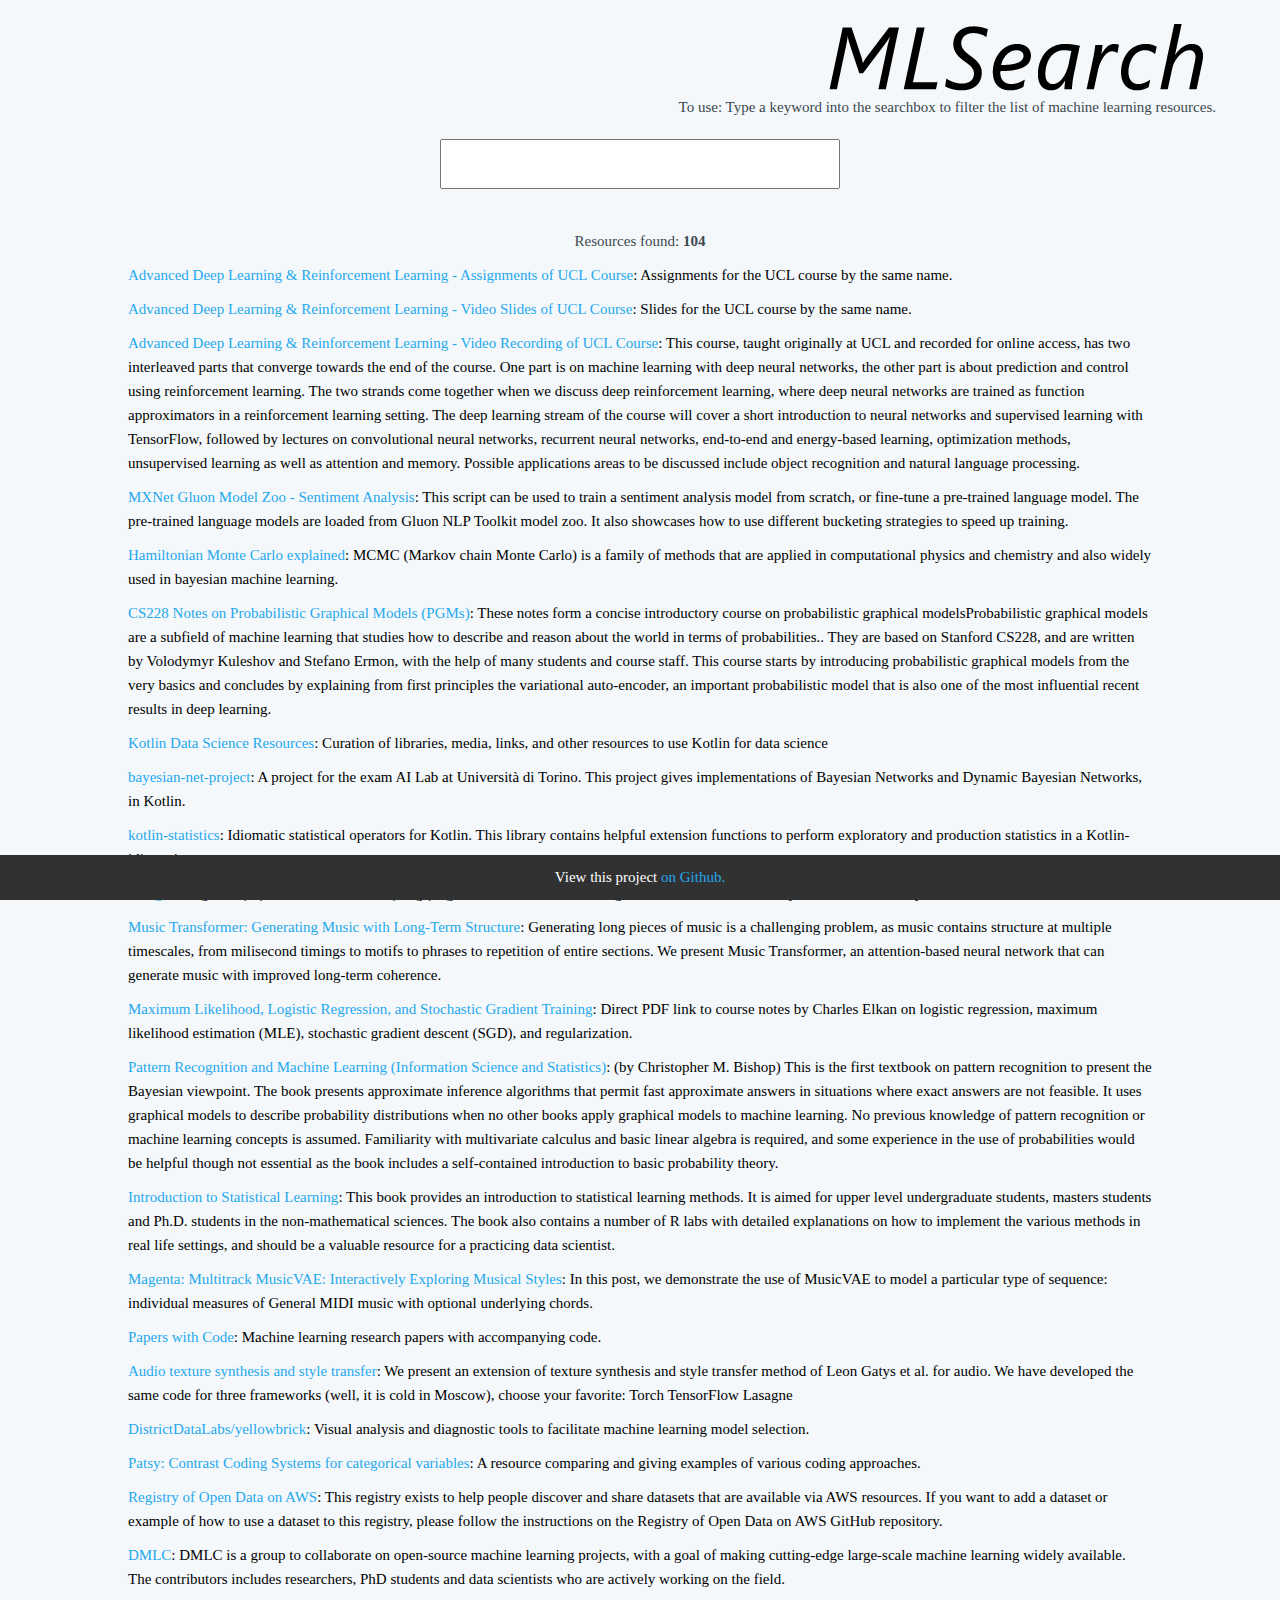
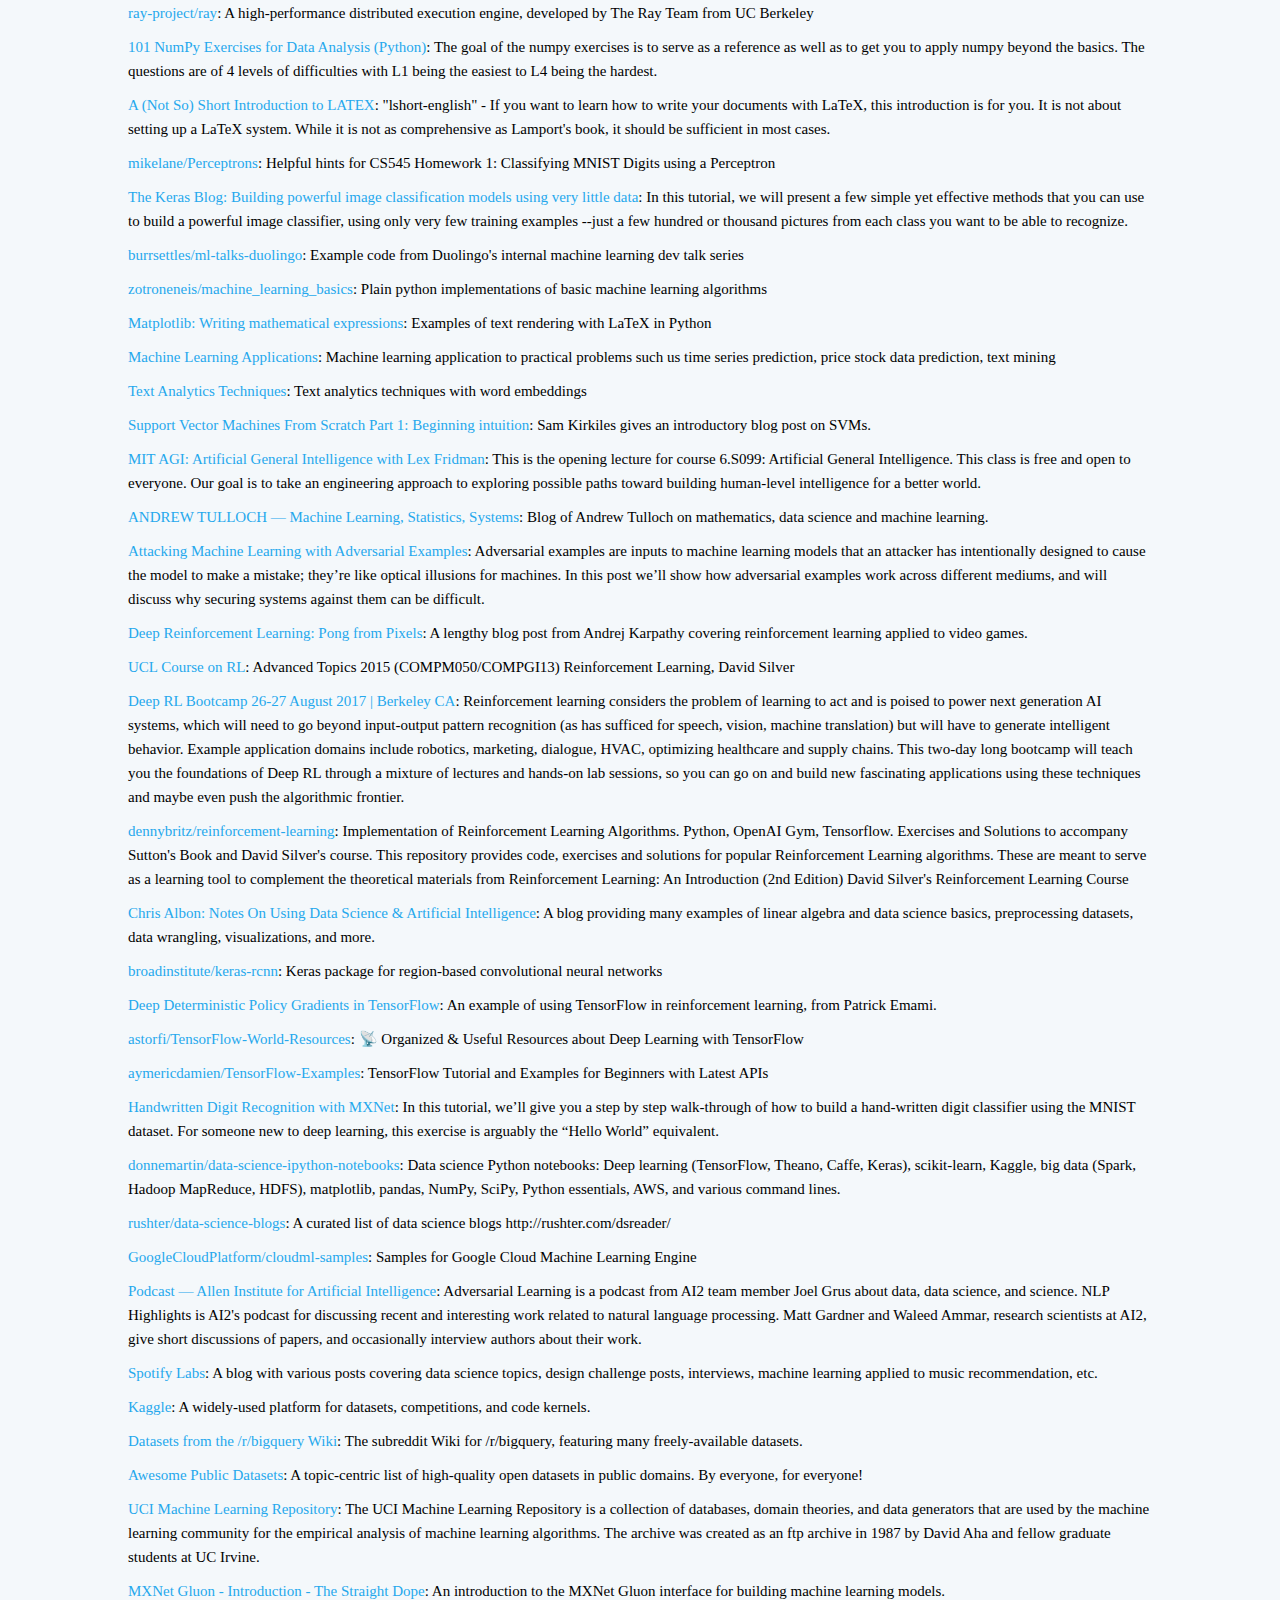
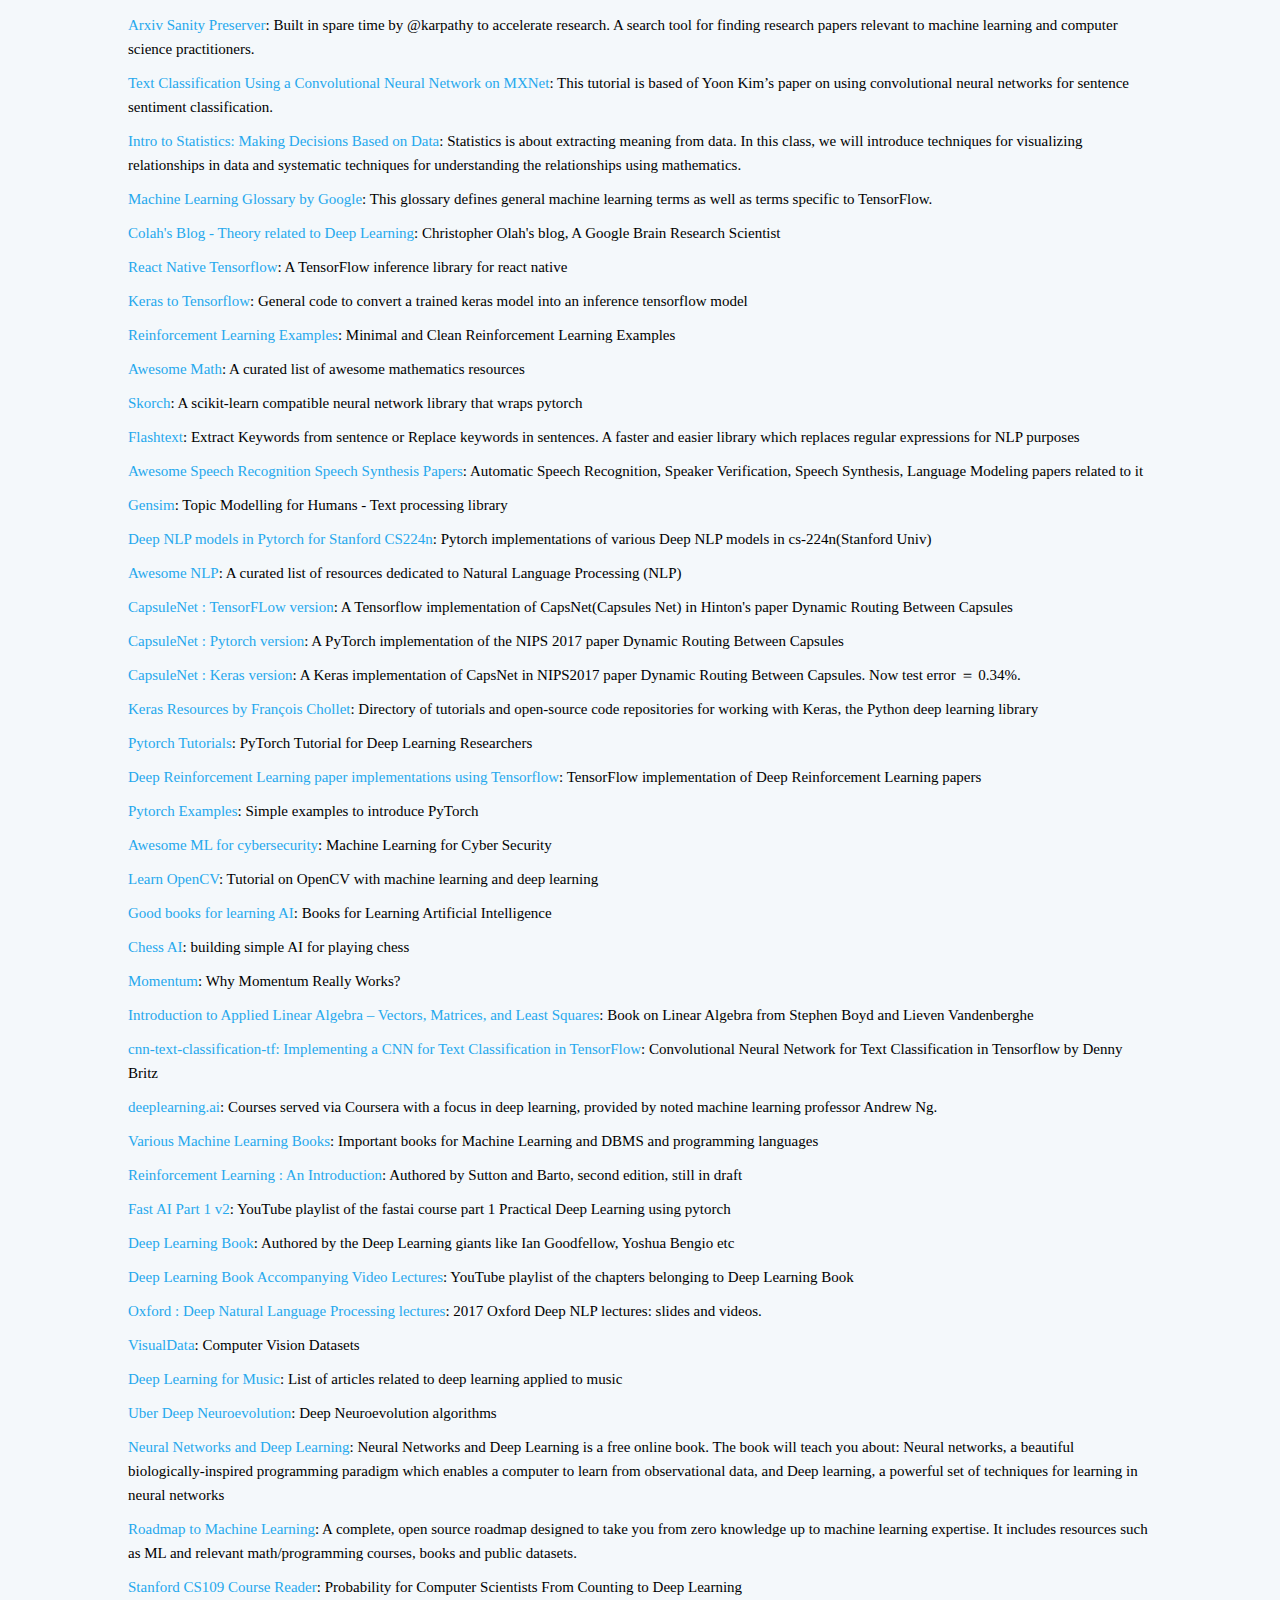
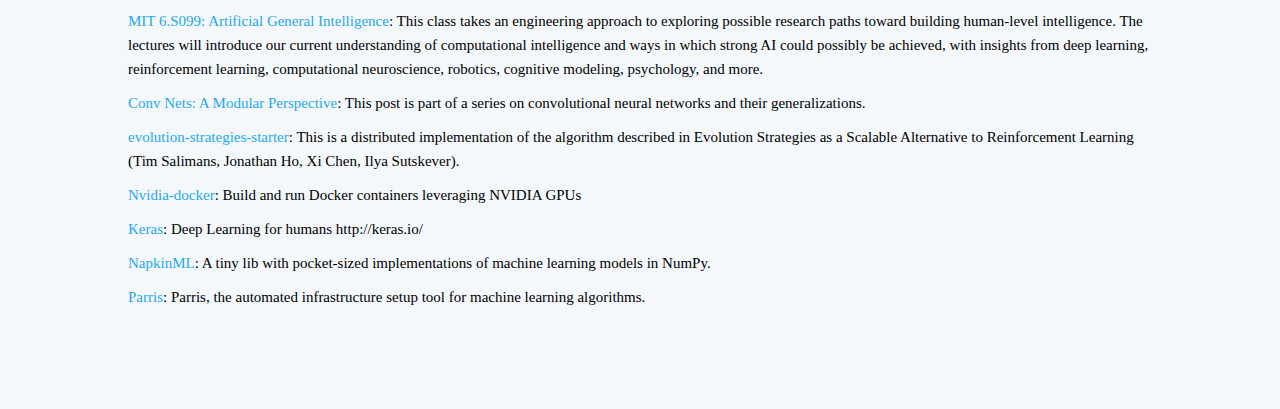
<file: index.html>
<!DOCTYPE html>
<html>
    <head>

        <meta charset="utf-8" />
        <meta http-equiv="X-UA-Compatible" content="IE=edge" />

        <title>MLPleaseHelp</title>

        <link rel="icon" type="image/png" href="img/favico.png" />
        <link rel="stylesheet" type="text/css" href="css/screen.css" />
        <link rel="stylesheet" type="text/css" href="css/prism-okaidia.css" />
        <link rel="stylesheet" type="text/css" href="css/localstyle.css" />

        <script src="https://ajax.googleapis.com/ajax/libs/jquery/1.12.4/jquery.min.js"></script>
        <script src="js/ml-assets.js"></script>
        <script src="js/ml-display.js"></script>
    </head>

    <body>
        <div id="titlebox">
            <img src="img/banner.png" /><br />
            <span class="right-align">To use: Type a keyword into the searchbox to filter the list of machine learning resources.</span>
        </div>
    
        <div class="searchbox_container">
            <input id="searchbox" type="text" onkeyup="advancedFilter()" autofocus="autofocus" />
        </div>

        <div id="counter_box">
            <span id="counter_label">Resources found: <span id="counter"></span></span>
        </div>
        
        <div id="resources_box">
            
        </div>

        <div id="footer">
            View this project <a href="https://github.com/jgreenemi/MLPleaseHelp">on Github.</a>
        </div>
    </body>

</html>
</file>
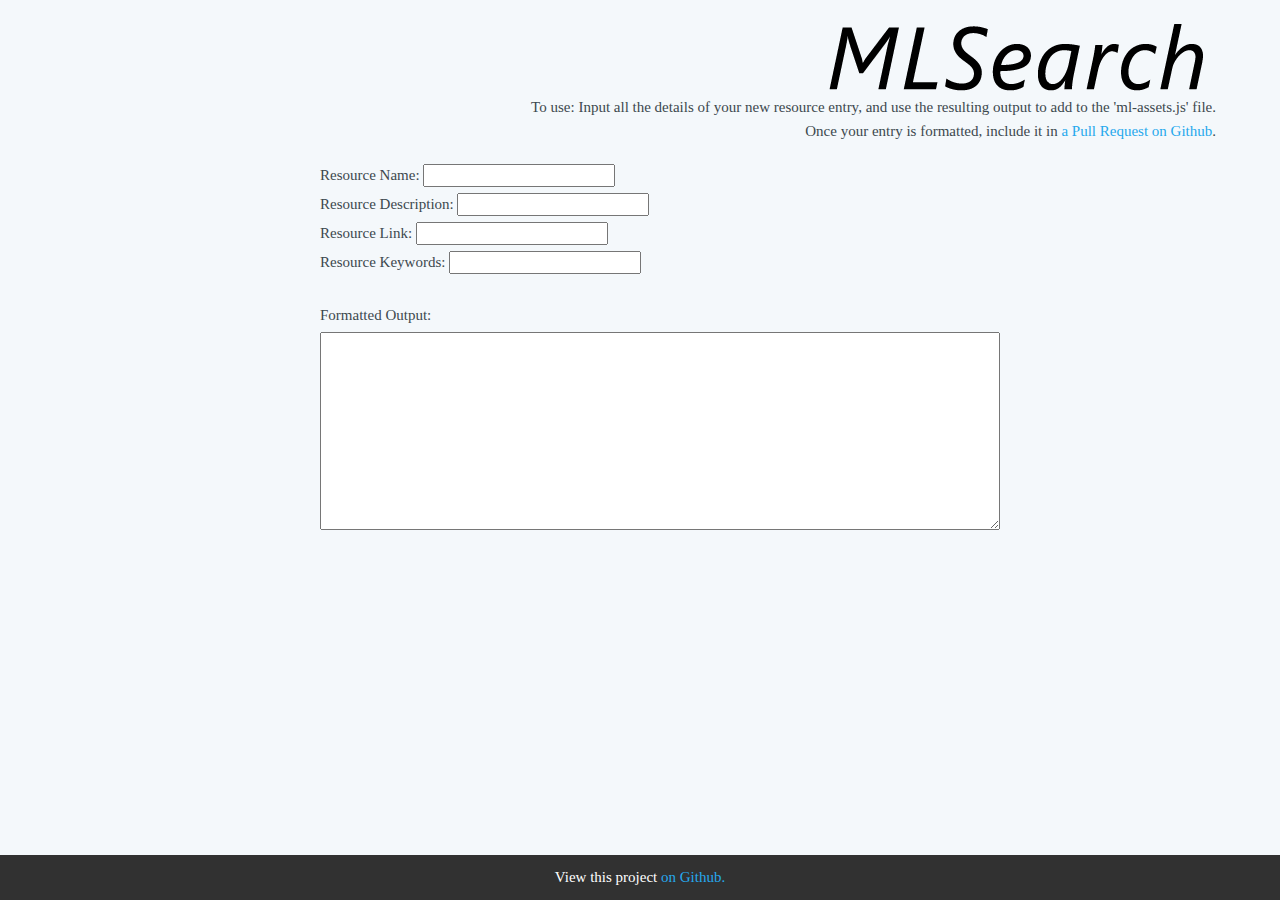
<file: formatter.html>
<!DOCTYPE html>
<html>
    <head>
        <meta charset="utf-8" />
        <meta http-equiv="X-UA-Compatible" content="IE=edge" />

        <title>MLPleaseHelp New Entry Formatter</title>

        <link rel="icon" type="image/png" href="img/favico.png" />
        <link rel="stylesheet" type="text/css" href="css/screen.css" />
        <link rel="stylesheet" type="text/css" href="css/prism-okaidia.css" />
        <link rel="stylesheet" type="text/css" href="css/localstyle.css" />

        <script src="https://ajax.googleapis.com/ajax/libs/jquery/1.12.4/jquery.min.js"></script>
        <script src="js/ml-formatter.js"></script>
    </head>

    <body>
        <div id="titlebox">
            <a href="index.html"><img src="img/banner.png" /></a><br />
            <span class="right-align">To use: Input all the details of your new resource entry, and use the resulting output to add to the 'ml-assets.js' file.</span>
            <span class="right-align">Once your entry is formatted, include it in <a href="https://github.com/jgreenemi/MLPleaseHelp/pulls">a Pull Request on Github</a>.</span>
        </div>

        <div class="formatter_input_container">
            <div class="input_box_container">Resource Name: <input id="resource_name" type="text" width="400px" onkeyup="formatAndOutput()" autofocus="autofocus" /></div>
            <div class="input_box_container">Resource Description: <input id="resource_description" type="text" width="400px" onkeyup="formatAndOutput()" /></div>
            <div class="input_box_container">Resource Link: <input id="resource_link" type="text" width="400px" onkeyup="formatAndOutput()" /></div>
            <div class="input_box_container">Resource Keywords: <input id="resource_keywords" type="text" width="400px" onkeyup="formatAndOutput()" /></div>
            <br />

            Formatted Output:<br />
            <div class="input_box_container"><textarea id="formatted_output_box" cols="80" rows="8"></textarea></div>
        </div>

        <div id="footer">
            View this project <a href="https://github.com/jgreenemi/MLPleaseHelp">on Github.</a>
        </div>
    </body>

</html>
</file>
<file: css/screen.css>
a,abbr,acronym,address,applet,article,aside,audio,big,blockquote,body,canvas,caption,cite,code,dd,del,details,dfn,div,dl,dt,em,embed,fieldset,figcaption,figure,footer,form,h1,h2,h3,h4,h5,h6,header,hgroup,html,iframe,img,ins,kbd,label,legend,li,mark,menu,nav,object,ol,output,p,pre,q,ruby,s,samp,section,small,span,strike,strong,sub,summary,sup,table,tbody,td,tfoot,th,thead,time,tr,tt,ul,var,video{margin:0;padding:0;border:0;font:inherit;font-size:100%;vertical-align:baseline}body{line-height:1}ol,ul{list-style:none}blockquote,q{quotes:none}blockquote:after,blockquote:before,q:after,q:before{content:"";content:none}img{max-width:100%}html{box-sizing:border-box;font-family:sans-serif;-ms-text-size-adjust:100%;-webkit-text-size-adjust:100%}*,:after,:before{box-sizing:inherit}a{background-color:transparent}a:active,a:hover{outline:0}b,strong{font-weight:700}dfn,em,i{font-style:italic}h1{margin:.67em 0;font-size:2em}small{font-size:80%}sub,sup{position:relative;font-size:75%;line-height:0;vertical-align:baseline}sup{top:-.5em}sub{bottom:-.25em}img{border:0}svg:not(:root){overflow:hidden}mark{background-color:#fdffb6}code,kbd,pre,samp{font-family:monospace,monospace;font-size:1em}button,input,optgroup,select,textarea{margin:0;color:inherit;font:inherit}button{overflow:visible;border:none}button,select{text-transform:none}button,html input[type=button],input[type=reset],input[type=submit]{cursor:pointer;-webkit-appearance:button}button[disabled],html input[disabled]{cursor:default}button::-moz-focus-inner,input::-moz-focus-inner{padding:0;border:0}input{line-height:normal}input:focus{outline:none}input[type=checkbox],input[type=radio]{box-sizing:border-box;padding:0}input[type=number]::-webkit-inner-spin-button,input[type=number]::-webkit-outer-spin-button{height:auto}input[type=search]{box-sizing:content-box;-webkit-appearance:textfield}input[type=search]::-webkit-search-cancel-button,input[type=search]::-webkit-search-decoration{-webkit-appearance:none}legend{padding:0;border:0}textarea{overflow:auto}table{border-spacing:0;border-collapse:collapse}td,th{padding:0}html{overflow-y:scroll;font-size:62.5%;-webkit-tap-highlight-color:rgba(0,0,0,0)}body,html{overflow-x:hidden}body{color:#3c484e;font-family:-apple-system,BlinkMacSystemFont,Segoe UI,Roboto,Oxygen,Ubuntu,Cantarell,Open Sans,Helvetica Neue,sans-serif;font-size:1.5rem;line-height:1.6em;font-weight:400;font-style:normal;letter-spacing:0;text-rendering:optimizeLegibility;background:#fff;-webkit-font-smoothing:antialiased;-moz-osx-font-smoothing:grayscale;-moz-font-feature-settings:"liga" on}::-moz-selection{text-shadow:none;background:#cbeafb}::selection{text-shadow:none;background:#cbeafb}hr{position:relative;display:block;width:100%;margin:2.5em 0 3.5em;padding:0;height:1px;border:0;border-top:1px solid #e3e9ed}audio,canvas,iframe,img,svg,video{vertical-align:middle}fieldset{margin:0;padding:0;border:0}textarea{resize:vertical}blockquote,dl,ol,p,ul{margin:0 0 1.5em}ol,ul{padding-left:1em;padding-right:1.5em}ol ol,ol ul,ul ol,ul ul{margin:.5em 0 1em}ul{list-style:disc}ol{list-style:decimal}li{margin:.5em 0;padding-left:.5em;line-height:1.6em}dt{float:left;margin:0 20px 0 0;width:120px;color:#15171a;font-weight:500;text-align:right}dd{margin:0 0 5px;text-align:left}blockquote{margin:1.5em 0;padding:0 1.6em;border-left:.5em solid #e5eff5}blockquote p{margin:.8em 0;font-size:1.2em;font-weight:300}blockquote small{display:inline-block;margin:.8em 0 .8em 1.5em;font-size:.9em;opacity:.8}blockquote small:before{content:"\2014 \00A0"}blockquote cite{font-weight:700}blockquote cite a{font-weight:400}a{color:#26a8ed;text-decoration:none}a:hover{text-decoration:underline}h1,h2,h3,h4,h5,h6{margin-top:0;line-height:1.15;font-weight:700;text-rendering:optimizeLegibility}h1{margin:0 0 .5em;font-size:5rem;font-weight:700}@media (max-width:500px){h1{font-size:2.2rem}}h2{margin:1.5em 0 .5em;font-size:2rem}@media (max-width:500px){h2{font-size:1.8rem}}h3{margin:1.5em 0 .5em;font-size:1.8rem;font-weight:500}@media (max-width:500px){h3{font-size:1.7rem}}h4{margin:1.5em 0 .5em;font-size:1.6rem;font-weight:500}h5,h6{margin:1.5em 0 .5em;font-size:1.4rem;font-weight:500}body{background:#f4f8fb}.img{display:block;width:100%;height:100%;background-position:50%;background-size:cover;border-radius:100%}.hidden{visibility:hidden;position:absolute;text-indent:-9999px}.outer{position:relative;padding:0 4vw}.inner{margin:0 auto;max-width:1040px;width:100%}@media (min-width:900px){.author-template .post-feed,.home-template .post-feed,.tag-template .post-feed{margin-top:-110px}.home-template .site-nav{position:relative;top:-70px;z-index:300}}.site-header{position:relative;padding-top:12px;padding-bottom:12px;color:#fff;background:#090a0b no-repeat 50%;background-size:cover}.site-header:before{bottom:0;background:rgba(0,0,0,.18)}.site-header:after,.site-header:before{content:"";position:absolute;top:0;right:0;left:0;z-index:10;display:block}.site-header:after{bottom:auto;height:80px;background:linear-gradient(rgba(0,0,0,.1),transparent)}.site-header.no-cover:after,.site-header.no-cover:before{display:none}.site-header-content{position:relative;z-index:100;display:-ms-flexbox;display:flex;-ms-flex-direction:column;flex-direction:column;-ms-flex-pack:center;justify-content:center;-ms-flex-align:center;align-items:center;padding:10vw 4vw;min-height:200px;max-height:450px;text-align:center}.site-title{margin:0;padding:0;font-size:3.8rem;font-weight:700}.site-logo{max-height:45px}.site-description{margin:0;padding:5px 0;font-size:2.2rem;font-weight:300;letter-spacing:.5px;opacity:.8}@media (max-width:500px){.site-title{font-size:3rem}.site-description{font-size:1.8rem}}.site-nav{position:relative;z-index:100;-ms-flex-pack:justify;justify-content:space-between;-ms-flex-align:start;align-items:flex-start;height:40px;font-size:1.2rem}.site-nav,.site-nav-left{display:-ms-flexbox;display:flex;overflow-y:hidden}.site-nav-left{-ms-flex-align:center;align-items:center;overflow-x:auto;margin-right:10px;padding-bottom:80px;letter-spacing:.4px;white-space:nowrap;-webkit-overflow-scrolling:touch;-ms-overflow-scrolling:touch}.site-nav-logo{-ms-flex-negative:0;flex-shrink:0;display:block;margin-right:24px;color:#fff;font-size:1.7rem;line-height:1em;font-weight:700;letter-spacing:-.5px}.site-nav-logo:hover{text-decoration:none}.site-nav-logo img{display:block;width:auto;height:21px}.nav{display:-ms-flexbox;display:flex;margin:0 0 0 -12px;padding:0;list-style:none}.nav li{padding:0;text-transform:uppercase}.nav li,.nav li a{display:block;margin:0}.nav li a{padding:10px 12px;color:#fff;opacity:.8}.nav li a:hover{text-decoration:none;opacity:1}.site-nav-right{height:40px}.site-nav-right,.social-links{-ms-flex-negative:0;flex-shrink:0;display:-ms-flexbox;display:flex;-ms-flex-align:center;align-items:center}.social-links a:last-of-type{padding-right:20px}.social-link{display:-ms-flexbox;display:flex;-ms-flex-pack:center;justify-content:center;-ms-flex-align:center;align-items:center;margin:0;padding:10px;color:#fff;opacity:.8}.social-link:hover{opacity:1}.social-link svg{height:1.8rem;fill:#fff}.social-link-fb svg{height:1.5rem}.social-link-wb svg{height:1.6rem}.social-link-wb svg path{stroke:#fff}.social-link-rss svg{height:1.9rem}.subscribe-button{display:block;padding:4px 10px;border:1px solid #fff;color:#fff;font-size:1.2rem;line-height:1em;border-radius:10px;opacity:.8}.subscribe-button:hover{text-decoration:none;opacity:1}.rss-button{opacity:.8}.rss-button:hover{opacity:1}.rss-button svg{margin-bottom:1px;height:2.1rem;fill:#fff}@media (max-width:700px){.site-header{padding-left:0;padding-right:0}.site-nav-left{padding-left:4vw;margin-right:0}.site-nav-right{display:none}}.post-feed{position:relative;z-index:200;-ms-flex-wrap:wrap;flex-wrap:wrap;margin:0 -20px;padding:40px 0 0}.post-card,.post-feed{display:-ms-flexbox;display:flex}.post-card{-ms-flex:1 1 300px;flex:1 1 300px;-ms-flex-direction:column;flex-direction:column;overflow:hidden;margin:0 20px 40px;min-height:300px;background:#fff 50%;background-size:cover;border-radius:5px;box-shadow:8px 14px 38px rgba(39,44,49,.06),1px 3px 8px rgba(39,44,49,.03);transition:all .5s ease}.post-card:hover{box-shadow:0 0 1px rgba(39,44,49,.1),0 3px 16px rgba(39,44,49,.07);transition:all .3s ease;transform:translate3D(0,-1px,0)}.post-card-image-link{position:relative}.post-card-image{width:auto;height:200px;background:#c5d2d9 no-repeat 50%;background-size:cover}.post-card-content-link{position:relative;display:block;padding:25px 25px 0;color:#15171a}.post-card-content-link:hover{text-decoration:none}.post-card-tags{display:block;margin-bottom:4px;color:#738a94;font-size:1.2rem;line-height:1.15em;font-weight:500;letter-spacing:.5px;text-transform:uppercase}.post-card-title{margin-top:0}.post-card-content{-ms-flex-positive:1;flex-grow:1;display:-ms-flexbox;display:flex;-ms-flex-direction:column;flex-direction:column;-ms-flex-pack:justify;justify-content:space-between}.post-card-excerpt{font-family:Georgia,serif}.post-card-meta{padding:0 25px 25px}.author-profile-image{margin-right:5px;width:25px;height:25px;border-radius:100%}.post-card-author{font-size:1.3rem;font-weight:500;letter-spacing:.5px;text-transform:uppercase}@media (min-width:795px){.home-template .post-feed .post-card:nth-child(6n+1):not(.no-image){-ms-flex:1 1 100%;flex:1 1 100%;-ms-flex-direction:row;flex-direction:row}.home-template .post-feed .post-card:nth-child(6n+1):not(.no-image) .post-card-image-link{position:relative;-ms-flex:1 1 auto;flex:1 1 auto}.home-template .post-feed .post-card:nth-child(6n+1):not(.no-image) .post-card-image{position:absolute;width:100%;height:100%}.home-template .post-feed .post-card:nth-child(6n+1):not(.no-image) .post-card-content{-ms-flex:0 1 357px;flex:0 1 357px}.home-template .post-feed .post-card:nth-child(6n+1):not(.no-image) h2{font-size:2.6rem}.home-template .post-feed .post-card:nth-child(6n+1):not(.no-image) p{font-size:1.8rem;line-height:1.55em}.home-template .post-feed .post-card:nth-child(6n+1):not(.no-image) .post-card-content-link{padding:30px 40px 0}.home-template .post-feed .post-card:nth-child(6n+1):not(.no-image) .post-card-meta{padding:0 40px 30px}}.home-template .site-header:after{display:none}@media (max-width:650px){.post-feed{padding-top:5vw}.post-card{margin:0 20px 5vw}}.page-template .site-main,.post-template .site-main{padding-bottom:4vw;background:#fff}.post-full{position:relative;z-index:50}.post-full-header{margin:0 auto;padding:6vw 3vw 3vw;max-width:1040px;text-align:center}.post-full-meta{display:-ms-flexbox;display:flex;-ms-flex-pack:center;justify-content:center;-ms-flex-align:center;align-items:center;color:#738a94;font-size:1.4rem;font-weight:600;text-transform:uppercase}.post-full-meta-date{color:#3eb0ef}.post-full-title{margin:0;color:#090a0b}.date-divider{display:inline-block;margin:0 6px 1px}.post-full-image{margin:0 -10vw -165px;height:800px;background:#c5d2d9 50%;background-size:cover;border-radius:5px}@media (max-width:1170px){.post-full-image{margin:0 -4vw -100px;height:600px;border-radius:0}}@media (max-width:800px){.post-full-image{height:400px}}.post-full-content{position:relative;margin:0 auto;padding:70px 100px 0;min-height:230px;font-family:Georgia,serif;font-size:2.2rem;line-height:1.6em;background:#fff}@media (max-width:1170px){.post-full-content{padding:5vw 7vw 0}}@media (max-width:800px){.post-full-content{font-size:1.9rem}}.post-full-content:before{left:-5px;transform:rotate(-5deg)}.post-full-content:after,.post-full-content:before{content:"";position:absolute;top:15px;z-index:-1;display:block;width:20px;height:200px;background:rgba(39,44,49,.15);filter:blur(5px)}.post-full-content:after{right:-5px;transform:rotate(5deg)}.no-image .post-full-content{padding-top:0}.no-image .post-full-content:after,.no-image .post-full-content:before{display:none}.kg-card-markdown{display:-ms-flexbox;display:flex;-ms-flex-direction:column;flex-direction:column;-ms-flex-align:center;align-items:center;max-width:920px}.footnotes,.post-full-comments,.post-full-content dl,.post-full-content h1,.post-full-content h2,.post-full-content h3,.post-full-content h4,.post-full-content h5,.post-full-content h6,.post-full-content ol,.post-full-content p,.post-full-content pre,.post-full-content ul{min-width:100%}.post-template .kg-card-markdown>p:first-child{font-size:1.25em;line-height:1.5em}.post-full-content a{color:#000;box-shadow:inset 0 -1px 0 #3eb0ef}.post-full-content a:hover{color:#3eb0ef;text-decoration:none}.post-full-content em,.post-full-content strong{color:#090a0b}.post-full-content img{margin:1.5em 0;max-width:1040px;width:100vw}.post-full-content img[src$="#full"]{max-width:100vw}.post-full-content blockquote{margin:0 0 1.5em;padding:1.5em 0;border:0;color:#3eb0ef;font-size:3rem;line-height:1.6em;text-align:center}.post-full-content blockquote:before{content:open-quote}.post-full-content blockquote p{margin:0}@media (min-width:1000px){.post-full-content blockquote{max-width:1060px;width:100vw}}.post-full-content blockquote+blockquote{padding-top:0}.post-full-content code{padding:0 5px 2px;font-size:.8em;line-height:1em;font-weight:400!important;background:#e5eff5;border-radius:3px}.post-full-content pre{overflow-x:auto;margin:1.5em 0 3em;padding:20px;max-width:100%;border:1px solid #000;color:#e5eff5;font-size:1.4rem;line-height:1.5em;background:#0e0f11;border-radius:5px}.post-full-content pre code{padding:0;font-size:inherit;line-height:inherit;background:transparent}.post-full-content .fluid-width-video-wrapper{margin:1.5em 0 3em}.post-full-content hr{margin:4vw 0}.post-full-content hr:after{content:"";position:absolute;top:-15px;left:50%;display:block;margin-left:-10px;width:1px;height:30px;background:#e3e9ed;box-shadow:0 0 0 5px #fff;transform:rotate(45deg)}.post-full-content h1,.post-full-content h2,.post-full-content h3,.post-full-content h4,.post-full-content h5,.post-full-content h6{color:#090a0b;font-family:-apple-system,BlinkMacSystemFont,Segoe UI,Roboto,Oxygen,Ubuntu,Cantarell,Open Sans,Helvetica Neue,sans-serif}.post-full-content h1{font-size:5rem}.post-full-content h2{font-size:3.5rem}.post-full-content h3{font-size:2.5rem}.post-full-content h4{font-size:1.6rem}.post-full-content h5,.post-full-content h6{font-size:1.4rem}.footnotes-sep{margin-bottom:30px}.footnotes{font-size:1.5rem}.footnotes p{margin:0}.footnote-backref{color:#3eb0ef!important;font-size:1.2rem;font-weight:700;text-decoration:none!important;box-shadow:none!important}@media (max-width:500px){.post-full-meta{font-size:1.2rem;line-height:1.3em}.post-full-title{font-size:2.9rem}.post-full-image{height:350px;margin-bottom:4vw}.post-full-content{padding:0}.post-full-content:after,.post-full-content:before{display:none}.post-full-content h1,.post-full-content h2{font-size:2.9rem}.post-full-content h3{font-size:2rem}}.post-full-content table{display:table;width:100%;max-width:100%;overflow-x:auto;white-space:nowrap;border-collapse:collapse;border-spacing:0;margin:.5em 0 2.5em;font-family:-apple-system,BlinkMacSystemFont,Segoe UI,Roboto,Oxygen,Ubuntu,Cantarell,Open Sans,Helvetica Neue,sans-serif;font-size:1.6rem;-webkit-overflow-scrolling:touch;background:radial-gradient(ellipse at left,rgba(0,0,0,.2) 0,transparent 75%) 0,radial-gradient(ellipse at right,rgba(0,0,0,.2) 0,transparent 75%) 100%;background-size:10px 100%,10px 100%;background-attachment:scroll,scroll;background-repeat:no-repeat}.post-full-content table td:first-child{background-image:linear-gradient(90deg,#fff 50%,hsla(0,0%,100%,0));background-repeat:no-repeat;background-size:20px 100%}.post-full-content table td:last-child{background-image:linear-gradient(270deg,#fff 50%,hsla(0,0%,100%,0));background-repeat:no-repeat;background-position:100% 0;background-size:20px 100%}.post-full-content table th{font-size:1.2rem;letter-spacing:.2px;color:#15171a;font-weight:700;text-align:left;text-transform:uppercase;background:#f4f8fb}.post-full-content table td,.post-full-content table th{padding:6px 12px;border:1px solid #e3ecf3}@media (max-width:800px){.post-full-content table{display:inline-block;vertical-align:top;max-width:100%;width:auto}}.subscribe-form{margin:1.5em 0;padding:6.5vw 7vw 7vw;border:1px solid #edf4f8;text-align:center;background:#f4f8fb;border-radius:7px}.subscribe-form-title{margin:0 0 3px;padding:0;color:#15171a;font-size:3.5rem;line-height:1;font-weight:700}.subscribe-form p{margin-bottom:1em;color:#738a94;font-size:2.2rem;line-height:1.55em;letter-spacing:.2px}.subscribe-form form{display:-ms-flexbox;display:flex;-ms-flex-pack:center;justify-content:center;-ms-flex-align:center;align-items:center;margin:0 auto;max-width:420px}.subscribe-form .form-group{-ms-flex-positive:1;flex-grow:1}.subscribe-email{display:block;padding:10px;width:100%;border:1px solid #dae2e7;color:#738a94;font-size:1.8rem;line-height:1em;font-weight:400;-webkit-user-select:text;-moz-user-select:text;-ms-user-select:text;user-select:text;border-radius:5px;transition:border-color .15s linear;-webkit-appearance:none}.subscribe-form button{display:inline-block;margin:0 0 0 10px;padding:0 20px;height:41px;outline:none;color:#fff;font-size:1.5rem;line-height:37px;font-weight:400;text-align:center;text-shadow:0 -1px 0 rgba(0,0,0,.1);background:linear-gradient(#4fb7f0,#29a0e0 60%,#29a0e0 90%,#36a6e2);border-radius:5px;box-shadow:inset 0 0 0 1px rgba(0,0,0,.14);-webkit-font-smoothing:subpixel-antialiased}.subscribe-form button:active,.subscribe-form button:focus{background:#209cdf}@media (max-width:650px){.subscribe-form-title{font-size:2.4rem}.subscribe-form p{font-size:1.6rem}}@media (max-width:500px){.subscribe-form form{-ms-flex-direction:column;flex-direction:column}.subscribe-form .form-group{width:100%}.subscribe-form button{width:100%;margin:10px 0 0}}.post-full-footer{-ms-flex-pack:justify;justify-content:space-between;margin:0 auto;padding:3vw 0 6vw;max-width:840px}.author-card,.post-full-footer{display:-ms-flexbox;display:flex;-ms-flex-align:center;align-items:center}.author-card .author-profile-image{margin-right:15px;width:60px;height:60px}.author-card-name{margin:0 0 2px;padding:0;font-size:2rem}.author-card-name a{color:#15171a;font-weight:700}.author-card-name a:hover{text-decoration:none}.author-card-content p{margin:0;color:#738a94;line-height:1.3em}.post-full-footer-right{-ms-flex-negative:0;flex-shrink:0;margin-left:20px}.author-card-button{display:block;padding:9px 16px;border:1px solid #aebbc1;color:#738a94;font-size:1.2rem;line-height:1;font-weight:500;border-radius:20px;transition:all .2s ease}.author-card-button:hover{border-color:#3eb0ef;color:#3eb0ef;text-decoration:none}.post-full-comments{margin:0 auto;max-width:840px}.read-next-feed{-ms-flex-wrap:wrap;flex-wrap:wrap;margin:0 -20px;padding:40px 0 0}.read-next-card,.read-next-feed{display:-ms-flexbox;display:flex}.read-next-card{position:relative;-ms-flex:1 1 300px;flex:1 1 300px;-ms-flex-direction:column;flex-direction:column;overflow:hidden;margin:0 20px 40px;padding:25px;color:#fff;background:#15171a 50%;background-size:cover;border-radius:5px;box-shadow:8px 14px 38px rgba(39,44,49,.06),1px 3px 8px rgba(39,44,49,.03)}.read-next-card:before{content:"";position:absolute;top:0;right:0;bottom:0;left:0;display:block;background:linear-gradient(135deg,rgba(0,40,60,.8),rgba(0,20,40,.7));border-radius:5px;-webkit-backdrop-filter:blur(2px);backdrop-filter:blur(2px)}.read-next-card-header{position:relative;z-index:50;padding-top:20px;text-align:center}.read-next-card-header-sitetitle{display:block;font-size:1.3rem;line-height:1.3em;opacity:.8}.read-next-card-header-title{margin:0;padding:0 20px;color:#fff;font-size:3rem;line-height:1.2em;letter-spacing:1px}.read-next-card-header-title a{color:#fff;font-weight:300;text-decoration:none}.read-next-card-header-title a:hover{text-decoration:none}.read-next-divider{position:relative;display:-ms-flexbox;display:flex;-ms-flex-pack:center;justify-content:center;height:80px}.read-next-divider svg{width:40px;fill:transparent;stroke:#fff;stroke-width:.5px;stroke-opacity:.65}.read-next-card-content{position:relative;z-index:50;-ms-flex-positive:1;flex-grow:1;display:-ms-flexbox;display:flex;font-size:1.7rem}.read-next-card-content ul{display:-ms-flexbox;display:flex;-ms-flex-direction:column;flex-direction:column;margin:0 auto;padding:0;text-align:center;list-style:none}.read-next-card-content li{margin:0;padding:0;font-size:1.6rem;line-height:1.25em;font-weight:200;letter-spacing:-.5px}.read-next-card-content li a{display:block;padding:20px 0;border-bottom:1px solid hsla(0,0%,100%,.3);color:#fff;font-weight:500;vertical-align:top;transition:opacity .3s ease}.read-next-card-content li:first-of-type a{padding-top:10px}.read-next-card-content li a:hover{opacity:1}.read-next-card-footer{position:relative;margin:15px 0 3px;text-align:center}.read-next-card-footer a{color:#fff}.floating-header{visibility:hidden;position:fixed;top:0;right:0;left:0;z-index:1000;display:-ms-flexbox;display:flex;-ms-flex-align:center;align-items:center;height:60px;border-bottom:1px solid rgba(0,0,0,.06);background:hsla(0,0%,100%,.95);transition:all .5s cubic-bezier(.19,1,.22,1);transform:translate3d(0,-120%,0)}.floating-active{visibility:visible;transition:all .5s cubic-bezier(.22,1,.27,1);transform:translateZ(0)}.floating-header-logo{overflow:hidden;margin:0 0 0 20px;font-size:1.6rem;line-height:1em;letter-spacing:-1px;text-overflow:ellipsis;white-space:nowrap}.floating-header-logo a{display:-ms-flexbox;display:flex;-ms-flex-align:center;align-items:center;color:#15171a;font-weight:700}.floating-header-logo a:hover{text-decoration:none}.floating-header-logo img{margin:0 10px 0 0;max-height:20px}.floating-header-divider{margin:0 5px;line-height:1em}.floating-header-title{-ms-flex:1;flex:1;overflow:hidden;margin:0;color:#2e2e2e;font-size:1.6rem;line-height:1em;font-weight:700;text-overflow:ellipsis;white-space:nowrap}.floating-header-share{-ms-flex-pack:end;justify-content:flex-end;padding-left:2%;font-size:1.3rem;line-height:1}.floating-header-share,.floating-header-share a{display:-ms-flexbox;display:flex;-ms-flex-align:center;align-items:center}.floating-header-share a{-ms-flex-pack:center;justify-content:center}.floating-header-share svg{width:auto;height:16px;fill:#fff}.floating-header-share-label{-ms-flex-negative:0;flex-shrink:0;display:-ms-flexbox;display:flex;-ms-flex-align:center;align-items:center;margin-right:10px;color:rgba(0,0,0,.7);font-weight:500}.floating-header-share-label svg{margin:0 5px 0 10px;width:18px;height:18px;stroke:rgba(0,0,0,.7);transform:rotate(90deg)}.floating-header-share-fb,.floating-header-share-tw{display:block;-ms-flex-align:center;-ms-grid-row-align:center;align-items:center;width:60px;height:60px;color:#fff;line-height:48px;text-align:center;transition:all .5s cubic-bezier(.19,1,.22,1)}.floating-header-share-tw{background:#33b1ff}.floating-header-share-fb{background:#005e99}.progress{position:absolute;right:0;bottom:-1px;left:0;width:100%;height:2px;border:none;color:#3eb0ef;background:transparent;-webkit-appearance:none;-moz-appearance:none;appearance:none}.progress::-webkit-progress-bar{background-color:transparent}.progress::-webkit-progress-value{background-color:#3eb0ef}.progress-container{position:absolute;top:0;left:0;display:block;width:100%;height:2px;background-color:transparent}.progress-bar{display:block;width:50%;height:inherit;background-color:#3eb0ef}@media (max-width:900px){.floating-header{height:40px}.floating-header-logo,.floating-header-title{font-size:1.5rem}.floating-header-share-fb,.floating-header-share-tw{width:40px;height:40px;line-height:38px}}@media (max-width:800px){.floating-header-logo{margin-left:10px}.floating-header-logo a{color:#2e2e2e}.floating-header-divider,.floating-header-title{visibility:hidden}}@media (max-width:450px){.floating-header-share-label{display:none}}.site-header-content .author-profile-image{-ms-flex-negative:0;flex-shrink:0;margin:0 0 20px;width:100px;height:100px;box-shadow:0 0 0 6px hsla(0,0%,100%,.1)}.site-header-content .author-bio{-ms-flex-negative:0;flex-shrink:0;margin:5px 0 10px;max-width:600px;font-size:2rem;line-height:1.3em;font-weight:300;letter-spacing:.5px;opacity:.8}.site-header-content .author-meta{-ms-flex-negative:0;flex-shrink:0;display:-ms-flexbox;display:flex;-ms-flex-pack:center;justify-content:center;-ms-flex-align:center;align-items:center;margin:0 0 10px;font-family:Georgia,serif;font-style:italic}.site-header-content .author-location svg{height:1.9rem;stroke:#fff}.site-header-content .bull{display:inline-block;margin:0 12px;opacity:.5}.site-header-content .social-link:first-of-type{padding-left:4px}@media (max-width:500px){.site-header-content .author-bio{font-size:1.8rem;line-height:1.15em;letter-spacing:0}.author-location,.author-stats{display:none}}.error-template .site-main{padding:7vw 4vw}.site-nav-center{display:-ms-flexbox;display:flex;-ms-flex-pack:center;justify-content:center;-ms-flex-align:center;align-items:center;text-align:center}.site-nav-center .site-nav-logo{margin-right:0}.error-message{text-align:center}.error-code{margin:0;font-size:12vw;line-height:1em;letter-spacing:-5px;opacity:.3}.error-description{margin:0;color:#738a94;font-size:3rem;line-height:1.3em;font-weight:400}@media (max-width:800px){.error-description{margin:5px 0 0;font-size:1.8rem}}.error-link{display:inline-block;margin-top:5px}.error-template .post-feed{padding-top:0}.subscribe-overlay{position:fixed;top:0;right:0;bottom:0;left:0;z-index:9000;display:-ms-flexbox;display:flex;-ms-flex-pack:center;justify-content:center;-ms-flex-align:center;align-items:center;background:rgba(0,25,40,.97);opacity:0;transition:opacity .2s ease-in;pointer-events:none;-webkit-backdrop-filter:blur(3px);backdrop-filter:blur(3px)}.subscribe-overlay:target{opacity:1;pointer-events:auto}.subscribe-overlay-content{position:relative;z-index:9999;margin:0 0 5vw;padding:4vw;color:#fff;text-align:center}.subscribe-overlay-logo{position:fixed;top:23px;left:30px;height:30px}.subscribe-overlay-title{display:inline-block;margin:0 0 10px;font-size:6rem;line-height:1.15em}.subscribe-overlay-description{margin:0 auto 50px;max-width:650px;font-family:Georgia,serif;font-size:3rem;line-height:1.3em;font-weight:300;opacity:.8}.subscribe-overlay form{display:-ms-flexbox;display:flex;-ms-flex-pack:center;justify-content:center;-ms-flex-align:center;align-items:center;margin:0 auto;max-width:500px}.subscribe-overlay .form-group{-ms-flex-positive:1;flex-grow:1}.subscribe-overlay .subscribe-email{display:block;padding:14px 20px;width:100%;border:none;color:#738a94;font-size:2rem;line-height:1em;font-weight:400;letter-spacing:.5px;-webkit-user-select:text;-moz-user-select:text;-ms-user-select:text;user-select:text;border-radius:8px;transition:border-color .15s linear;-webkit-appearance:none}.subscribe-email:focus{outline:0;border-color:#becdd5}.subscribe-overlay button{display:inline-block;margin:0 0 0 15px;padding:0 25px;height:52px;outline:none;color:#fff;font-size:1.7rem;line-height:37px;font-weight:400;text-align:center;text-shadow:0 -1px 0 rgba(0,0,0,.1);background:linear-gradient(#4fb7f0,#29a0e0 60%,#29a0e0 90%,#36a6e2);border-radius:8px;box-shadow:inset 0 0 0 1px rgba(0,0,0,.14);-webkit-font-smoothing:subpixel-antialiased}.subscribe-overlay button:active,.subscribe-overlay button:focus{background:#209cdf}.subscribe-overlay-close{position:absolute;top:0;right:0;bottom:0;left:0;display:block}.subscribe-overlay-close:before{transform:rotate(45deg)}.subscribe-overlay-close:after,.subscribe-overlay-close:before{content:"";position:absolute;top:40px;right:25px;display:block;width:30px;height:2px;background:#fff;opacity:.8}.subscribe-overlay-close:after{transform:rotate(-45deg)}.subscribe-overlay-close:hover{cursor:default}.site-footer{position:relative;padding-top:20px;padding-bottom:60px;color:#fff;background:#000}.site-footer-content{display:-ms-flexbox;display:flex;-ms-flex-pack:justify;justify-content:space-between;-ms-flex-align:center;align-items:center;-ms-flex-wrap:wrap;flex-wrap:wrap;font-size:1.3rem}.site-footer-content,.site-footer-content a{color:hsla(0,0%,100%,.7)}.site-footer-content a:hover{color:#fff;text-decoration:none}.site-footer-nav{display:-ms-flexbox;display:flex}.site-footer-nav a{position:relative;margin-left:20px}.site-footer-nav a:before{content:"";position:absolute;top:11px;left:-11px;display:block;width:2px;height:2px;background:#fff;border-radius:100%}.site-footer-nav a:first-of-type:before{display:none}@media (max-width:650px){.site-footer-content{-ms-flex-direction:column;flex-direction:column}.site-footer-nav a:first-child{margin-left:0}}
/*# sourceMappingURL=screen.css.map */
</file>
<file: css/prism-okaidia.css>
/* http://prismjs.com/download.html?themes=prism-okaidia&languages=markup+css+clike+javascript+autoit+bash+batch+git+http+java+json+markdown+matlab+nginx+python+scala+wiki+yaml */
/**
 * okaidia theme for JavaScript, CSS and HTML
 * Loosely based on Monokai textmate theme by http://www.monokai.nl/
 * @author ocodia
 */

code[class*="language-"],
pre[class*="language-"] {
	color: #f8f8f2;
	background: none;
	text-shadow: 0 1px rgba(0, 0, 0, 0.3);
	font-family: Consolas, Monaco, 'Andale Mono', 'Ubuntu Mono', monospace;
	text-align: left;
	white-space: pre;
	word-spacing: normal;
	word-break: normal;
	word-wrap: normal;
	line-height: 1.5;

	-moz-tab-size: 4;
	-o-tab-size: 4;
	tab-size: 4;

	-webkit-hyphens: none;
	-moz-hyphens: none;
	-ms-hyphens: none;
	hyphens: none;
}

/* Code blocks */
pre[class*="language-"] {
	padding: 1em;
	margin: .5em 0;
	overflow: auto;
	border-radius: 0.3em;
}

:not(pre) > code[class*="language-"],
pre[class*="language-"] {
	background: #272822;
}

/* Inline code */
:not(pre) > code[class*="language-"] {
	padding: .1em;
	border-radius: .3em;
	white-space: normal;
}

.token.comment,
.token.prolog,
.token.doctype,
.token.cdata {
	color: slategray;
}

.token.punctuation {
	color: #f8f8f2;
}

.namespace {
	opacity: .7;
}

.token.property,
.token.tag,
.token.constant,
.token.symbol,
.token.deleted {
	color: #f92672;
}

.token.boolean,
.token.number {
	color: #ae81ff;
}

.token.selector,
.token.attr-name,
.token.string,
.token.char,
.token.builtin,
.token.inserted {
	color: #a6e22e;
}

.token.operator,
.token.entity,
.token.url,
.language-css .token.string,
.style .token.string,
.token.variable {
	color: #f8f8f2;
}

.token.atrule,
.token.attr-value,
.token.function {
	color: #e6db74;
}

.token.keyword {
	color: #66d9ef;
}

.token.regex,
.token.important {
	color: #fd971f;
}

.token.important,
.token.bold {
	font-weight: bold;
}
.token.italic {
	font-style: italic;
}

.token.entity {
	cursor: help;
}
</file>
<file: css/localstyle.css>
body {
    font-family: "Segoe UI";
}

img {
    max-width:100%!important;
}

#footer {
    position: fixed;
    left: 0;
    bottom: 0;
    height:45px;
    width:100%;
    background-color: #313131;
    color:white;
    text-align:center;
    line-height:45px;
}

.right-align {
    display:block;
    text-align:right;
}

#titlebox {
    display:block;
    position:relative;
    width:100%;
    padding-left:5%;
    padding-right:5%;
    text-align:right;
    margin-top:20px;
    margin-bottom:20px;
}

.searchbox_container {
    display:block;
    position:relative;
    width:100%;
    height:auto;
    text-align:center;
    margin-top:0px;
    margin-bottom:40px;
    padding-top:0px;
}

.input_box_container {
    display:block;
    margin-top:5px;
    margin-bottom:5px;
}

.formatter_input_container {
    display:block;
    position:relative;
    width:50%;
    height:auto;
    text-align:left;
    margin:0 auto;
}

#searchbox {
    display:block;
    position:relative;
    text-align:center;
    height:50px;
    width:400px;
    margin:0 auto;
}

#counter_box {
    display:block;
    position:relative;
    text-align:center;
    height:auto;
    width:auto;
    margin:0 auto;
}

#counter {
    font-weight: bold;
}

#resources_box {
    display:block;
    position:relative;
    text-align:center;
    height:auto;
    width:80%;
    margin:0 auto;
    margin-bottom:100px;
}

.resource_entry {
    display:block;
    position:relative;
    text-align:left;
    height:auto;
    width:100%;
    margin:0 auto;
    margin-top:10px;
    color:black;
}

.keywords {
    display:none;
}
</file>
